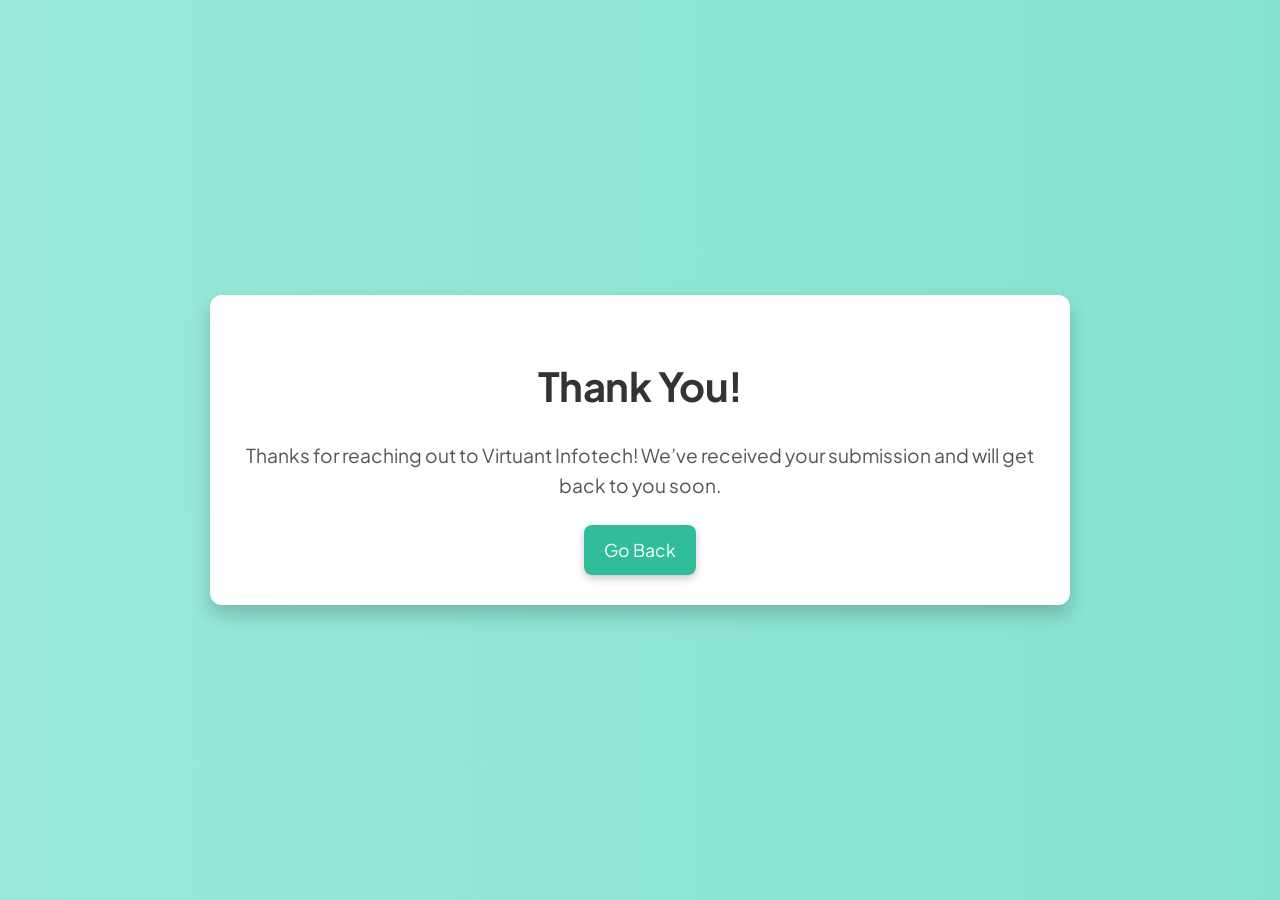
<file: Thankyou.html>
<!DOCTYPE html>
<html lang="en">
<head>
    <meta charset="UTF-8">
    <meta name="viewport" content="width=device-width, initial-scale=1.0">
    <title>Virtuantech - Thank You</title>
    <link rel="stylesheet" href="css/style.min.css">
    <style>
      
        body {
            /* font-family: 'Arial', sans-serif; */
            background-image: linear-gradient(to right, #98e9da, #88e2d0); /* Light shades matching button */
            background-color: #A3E4D7; /* Fallback color */
            display: flex;
            justify-content: center;
            align-items: center;
            height: 100vh;
            margin: 0;
        }

        .container {
            display: flex;
            align-items: center;
            justify-content: center;
            text-align: center;
            background-color: #ffffff;
            padding: 30px;
            border-radius: 12px;
            box-shadow: 0 10px 20px rgba(0, 0, 0, 0.2);
            width: 80%;
            max-width: 800px;
        }

        .thank-you-message {
            flex: 1;
        }

        .thank-you-message h1 {
            color: #333; /* Darker color for better readability */
            font-size: 2.5em;
            margin-bottom: 15px;
            font-weight: 700;
        }

        .thank-you-message p {
            font-size: 1.2em;
            color: #555; /* Slightly lighter shade */
            margin-bottom: 25px;
        }

        #goBackButton {
            display: inline-block;
            background-color: #30BD9B;
            color: #ffffff;
            text-decoration: none;
            padding: 10px 20px;
            font-size: 1.1em;
            border-radius: 8px;
            cursor: pointer;
            transition: transform 0.3s ease, background 0.3s ease;
            box-shadow: 0 4px 8px rgba(0, 0, 0, 0.2);
        }

        #goBackButton:hover {
            background: linear-gradient(90deg, #009973, #30BD9B); /* Subtle gradient effect on hover */
            transform: translateY(-3px);
        }

        .images {
            display: flex;
            flex-direction: column;
            align-items: center;
            margin-left: 20px;
        }

        .images img {
            max-width: 150px;
            height: auto;
            margin-bottom: 15px;
        }

        /* Media query to hide image on screens smaller than 600px */
        @media (max-width: 600px) {
            .images {
                display: none;
            }
        }
    </style>
</head>
<body>
    <div class="container">
        
        <div class="thank-you-message alt-font">
            <h1>Thank You!</h1>
            <p>Thanks for reaching out to Virtuant Infotech! We’ve received your submission and will get back to you soon.</p>
            <a href="https://virtuantech.com/index.html" id="goBackButton">Go Back</a>
        </div>
        <!-- <div class="images">
            <img src="https://img.freepik.com/free-vector/thank-you-concept-illustration_114360-12887.jpg?t=st=1725257596~exp=1725261196~hmac=2f1f383953cb5575ea1ed26dc0bc9a232440f1b5587cd11071ff14422bd2d336&w=740" alt="First Vector Image">
        </div> -->
    </div>
</body>
</html>
</file>
